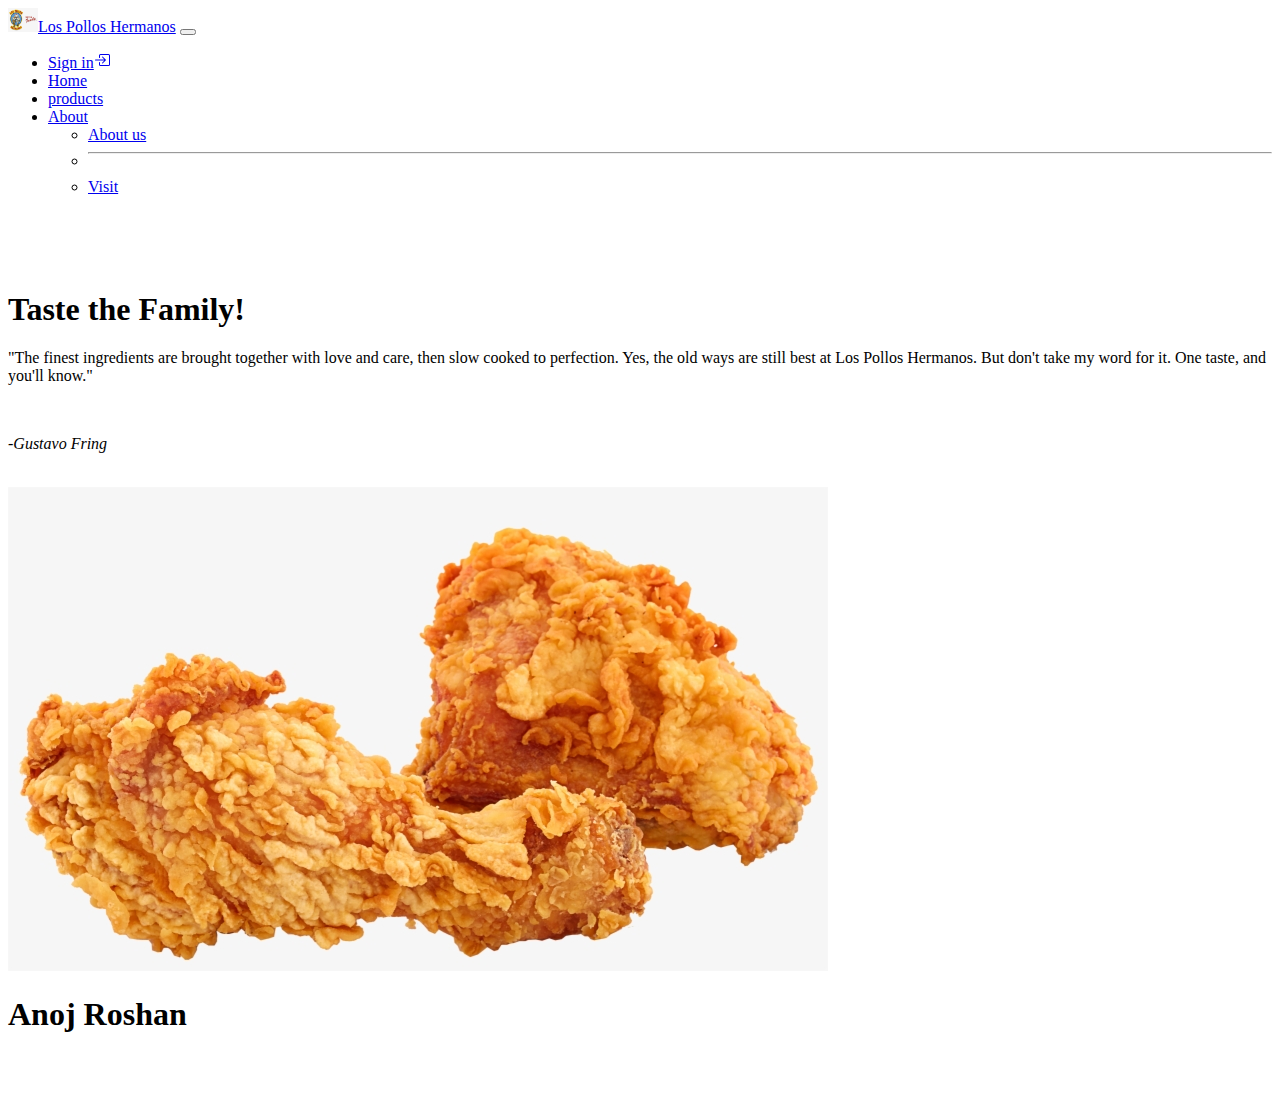
<file: index.html>
<!DOCTYPE html>
<html lang="en">
<head>
    <meta charset="UTF-8">
    <meta http-equiv="X-UA-Compatible" content="IE=edge">
    <meta name="viewport" content="width=device-width, initial-scale=1.0">
    <link href="https://cdn.jsdelivr.net/npm/bootstrap@5.1.0/dist/css/bootstrap.min.css" rel="stylesheet" integrity="sha384-KyZXEAg3QhqLMpG8r+8fhAXLRk2vvoC2f3B09zVXn8CA5QIVfZOJ3BCsw2P0p/We" crossorigin="anonymous">
    <link rel="stylesheet" href="style.css">
    <link rel="shortcut icon" href="favicon.ico" type="image/x-icon">
    
    <title>Document</title>
</head>
<body>
    
    <nav class="navbar navbar-expand-lg fixed-top navbar-dark bg-dark">
        <div class="container-fluid">
          <a class="navbar-brand" href="#"><img src="lph.png" alt="" width="30" height="24" class="d-inline-block align-text-top">Los Pollos Hermanos</a>
          <button class="navbar-toggler" type="button" data-bs-toggle="collapse" data-bs-target="#navbarSupportedContent" aria-controls="navbarSupportedContent" aria-expanded="false" aria-label="Toggle navigation">
            <span class="navbar-toggler-icon"></span>
          </button>
          <div class="collapse navbar-collapse" id="navbarSupportedContent">
            <ul class="navbar-nav me-auto mb-2 mb-lg-0">
              <li class="nav-item">
                <a class="nav-link active" aria-current="page" href="#">Sign in<svg xmlns="http://www.w3.org/2000/svg" width="16" height="16" fill="currentColor" class="bi bi-box-arrow-in-right" viewBox="0 0 16 16">
                  <path fill-rule="evenodd" d="M6 3.5a.5.5 0 0 1 .5-.5h8a.5.5 0 0 1 .5.5v9a.5.5 0 0 1-.5.5h-8a.5.5 0 0 1-.5-.5v-2a.5.5 0 0 0-1 0v2A1.5 1.5 0 0 0 6.5 14h8a1.5 1.5 0 0 0 1.5-1.5v-9A1.5 1.5 0 0 0 14.5 2h-8A1.5 1.5 0 0 0 5 3.5v2a.5.5 0 0 0 1 0v-2z"/>
                  <path fill-rule="evenodd" d="M11.854 8.354a.5.5 0 0 0 0-.708l-3-3a.5.5 0 1 0-.708.708L10.293 7.5H1.5a.5.5 0 0 0 0 1h8.793l-2.147 2.146a.5.5 0 0 0 .708.708l3-3z"/>
                </svg></a>
              </li>
              <li class="nav-item">
                <a class="nav-link active" aria-current="page" href="index.html">Home</a>
              </li>
              <li class="nav-item">
                <a class="nav-link" href="products.html">products</a>
              </li>
              <li class="nav-item dropdown">
                <a class="nav-link dropdown-toggle" href="#" id="navbarDropdown" role="button" data-bs-toggle="dropdown" aria-expanded="false">
                  About
                </a>
                <ul class="dropdown-menu" aria-labelledby="navbarDropdown">
                  <li><a class="dropdown-item text-warning" href="psabout.html">About us</a></li>
                  
                  <li><hr class="dropdown-divider"></li>
                  <li><a class="dropdown-item text-warning" href="https://breakingbad.fandom.com/wiki/Los_Pollos_Hermanos">Visit</a></li>
                </ul>
              </li>
              
            </ul>
           
          </div>
        </div>
      </nav>
      <div class="container-fluid col-10">
      <section id="home">
          <div class="row">
        <div class="col-md-6">
       <h1 class="display-2">Taste the <span class="text-warning">Family!</span></h1>
       <p>"The finest ingredients are brought together with love and care, then slow cooked to perfection. Yes, the old ways are still best at Los Pollos Hermanos. But don't take my word for it. One taste, and you'll know."</p>
       <br><p><i>-Gustavo Fring</i></p><br>
       </div>
       <div class="col-md-6">
         <img class="img-fluid" src="chicken.png" alt="chicken">
       </div>
       <footer>
        <h1 class="text-center fixed-bottom lead">
           Anoj Roshan
        </h1>
        </footer>
       </div>
      </section>
      </div>
<script src="https://cdn.jsdelivr.net/npm/bootstrap@5.1.0/dist/js/bootstrap.bundle.min.js" integrity="sha384-U1DAWAznBHeqEIlVSCgzq+c9gqGAJn5c/t99JyeKa9xxaYpSvHU5awsuZVVFIhvj" crossorigin="anonymous"></script>
</body>
</html>
</file>
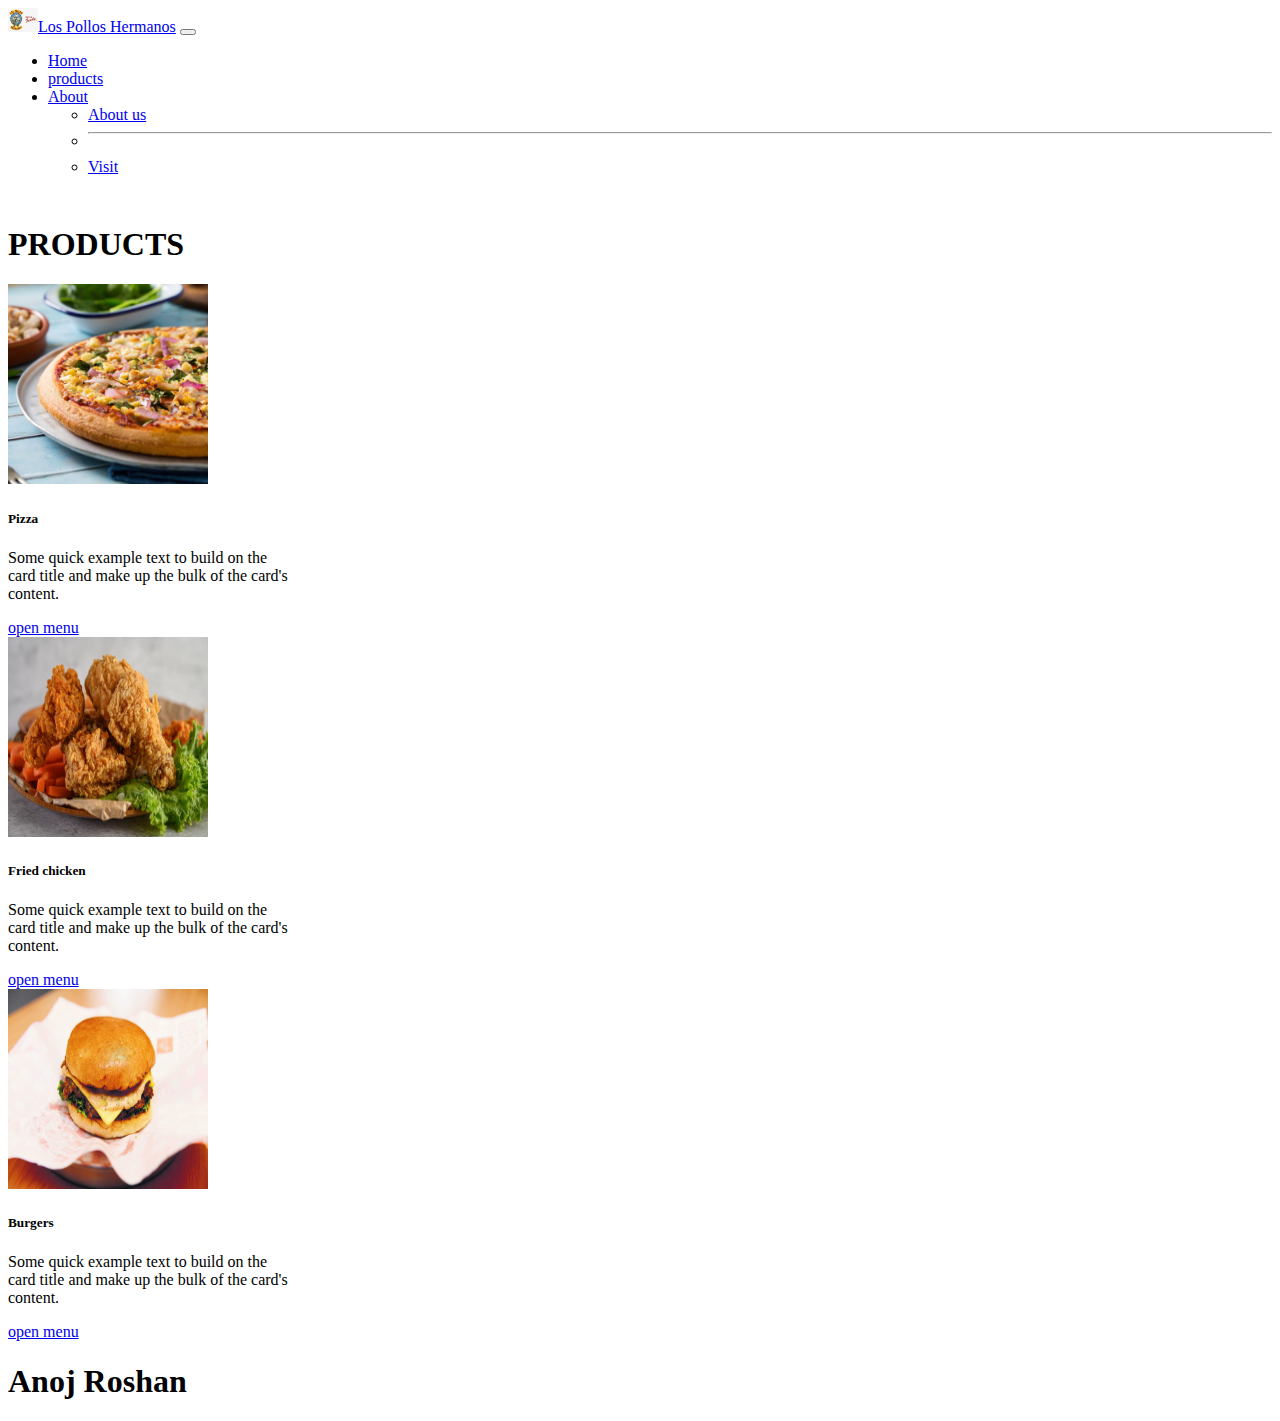
<file: products.html>
<!DOCTYPE html>
<html lang="en">
<head>
    <meta charset="UTF-8">
    <meta http-equiv="X-UA-Compatible" content="IE=edge">
    <meta name="viewport" content="width=device-width, initial-scale=1.0">
    <link href="https://cdn.jsdelivr.net/npm/bootstrap@5.1.0/dist/css/bootstrap.min.css" rel="stylesheet" integrity="sha384-KyZXEAg3QhqLMpG8r+8fhAXLRk2vvoC2f3B09zVXn8CA5QIVfZOJ3BCsw2P0p/We" crossorigin="anonymous">
    <link rel="stylesheet" href="style.css">
    <link rel="shortcut icon" href="favicon.ico" type="image/x-icon">
    <title>Document</title>
</head>
<body>
    
    <nav class="navbar navbar-expand-lg fixed-top navbar-dark bg-dark">
        <div class="container-fluid">
          <a class="navbar-brand" href="#"><img src="lph.png" alt="" width="30" height="24" class="d-inline-block align-text-top">Los Pollos Hermanos</a>
          <button class="navbar-toggler" type="button" data-bs-toggle="collapse" data-bs-target="#navbarSupportedContent" aria-controls="navbarSupportedContent" aria-expanded="false" aria-label="Toggle navigation">
            <span class="navbar-toggler-icon"></span>
          </button>
          <div class="collapse navbar-collapse" id="navbarSupportedContent">
            <ul class="navbar-nav me-auto mb-2 mb-lg-0">
              <li class="nav-item">
                <a class="nav-link active" aria-current="page" href="index.html">Home</a>
              </li>
              <li class="nav-item">
                <a class="nav-link" href="products.html">products</a>
              </li>
              <li class="nav-item dropdown">
                <a class="nav-link dropdown-toggle" href="#" id="navbarDropdown" role="button" data-bs-toggle="dropdown" aria-expanded="false">
                  About
                </a>
                <ul class="dropdown-menu" aria-labelledby="navbarDropdown">
                  <li><a class="dropdown-item" href="psabout.html">About us</a></li>
                  <li><hr class="dropdown-divider"></li>
                  <li><a class="dropdown-item" href="https://breakingbad.fandom.com/wiki/Los_Pollos_Hermanos">Visit</a></li>
                </ul>
              </li>
              
            </ul>
            
          </div>
        </div>
      </nav>
      <main>
          <div class="container-fluid col-10">
        <section id="products">
            <div class="row ">
              <h1 class="text-center display-6" style="margin-top:50px">PRODUCTS</h1>  
              <div class="col-lg-4">  
                <div class="card" style="width: 18rem;">
                    <img src="piz.jpg" width="200" height="200" class="card-img-top" alt="...">
                    <div class="card-body">
                      <h5 class="card-title">Pizza</h5>
                      <p class="card-text">Some quick example text to build on the card title and make up the bulk of the card's content.</p>
                      <a href="#" class="btn btn-warning">open menu</a>
                    </div>
                  </div>
                  </div>
                  <div class="col-lg-4">
                  <div class="card" style="width: 18rem;">
                    <img src="fc.jfif" width="200" height="200" class="card-img-top" alt="...">
                    <div class="card-body">
                      <h5 class="card-title">Fried chicken</h5>
                      <p class="card-text">Some quick example text to build on the card title and make up the bulk of the card's content.</p>
                      <a href="#" class="btn btn-warning">open menu</a>
                    </div>
                  </div>
                  </div>
                  <div class="col-lg-4">
                  <div class="card" style="width: 18rem;">
                    <img src="burg.jpg" width="200" height="200" class="card-img-top" alt="...">
                    <div class="card-body">
                      <h5 class="card-title">Burgers</h5>
                      <p class="card-text">Some quick example text to build on the card title and make up the bulk of the card's content.</p>
                      <a href="#" class="btn btn-warning">open menu</a>
                    </div>
                  </div>
                  </div>
                </div>  
                <footer>
                    <h1 class="text-center fixed-bottom lead">
                       Anoj Roshan
                    </h1>
                    </footer>
            </div>
        </section>
    </div>
    </main>
      <script src="https://cdn.jsdelivr.net/npm/bootstrap@5.1.0/dist/js/bootstrap.bundle.min.js" integrity="sha384-U1DAWAznBHeqEIlVSCgzq+c9gqGAJn5c/t99JyeKa9xxaYpSvHU5awsuZVVFIhvj" crossorigin="anonymous"></script>
</body>
</html>
</file>
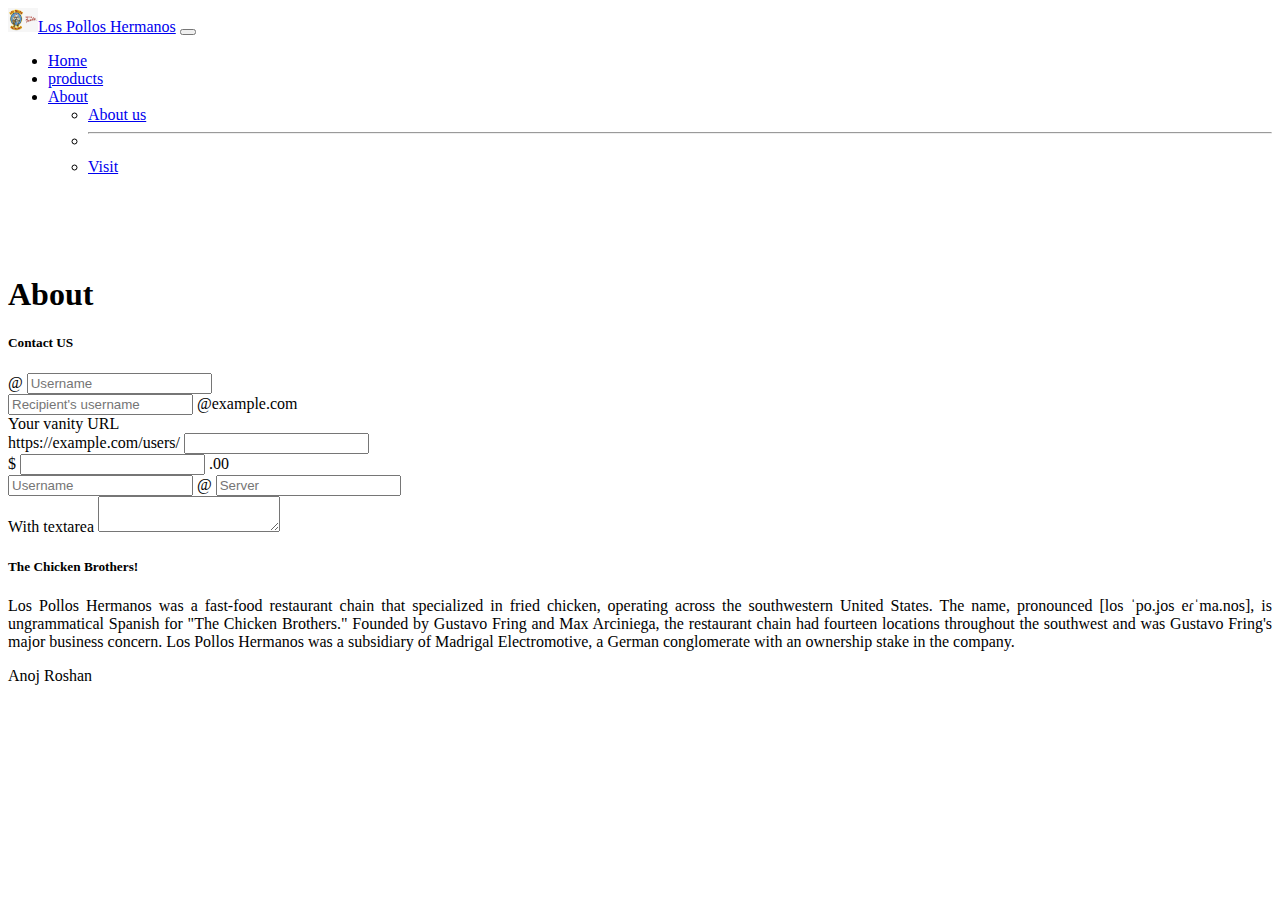
<file: psabout.html>
<!DOCTYPE html>
<html lang="en">

<head>
    <meta charset="UTF-8">
    <meta http-equiv="X-UA-Compatible" content="IE=edge">
    <meta name="viewport" content="width=device-width, initial-scale=1.0">
    <!-- CSS only -->
    <link href="https://cdn.jsdelivr.net/npm/bootstrap@5.1.0/dist/css/bootstrap.min.css" rel="stylesheet"
        integrity="sha384-KyZXEAg3QhqLMpG8r+8fhAXLRk2vvoC2f3B09zVXn8CA5QIVfZOJ3BCsw2P0p/We" crossorigin="anonymous">
    <!-- JavaScript Bundle with Popper -->
    <script src="https://cdn.jsdelivr.net/npm/bootstrap@5.1.0/dist/js/bootstrap.bundle.min.js"
        integrity="sha384-U1DAWAznBHeqEIlVSCgzq+c9gqGAJn5c/t99JyeKa9xxaYpSvHU5awsuZVVFIhvj"
        crossorigin="anonymous"></script>
    <link href="style.css" rel="stylesheet">
    <title>Document</title>

</head>

<body>
    <div class="container col-10">
        <nav class="navbar navbar-expand-lg fixed-top navbar-dark bg-dark">
            <div class="container-fluid">
              <a class="navbar-brand" href="#"><img src="lph.png" alt="" width="30" height="24" class="d-inline-block align-text-top">Los Pollos Hermanos</a>
              <button class="navbar-toggler" type="button" data-bs-toggle="collapse" data-bs-target="#navbarSupportedContent" aria-controls="navbarSupportedContent" aria-expanded="false" aria-label="Toggle navigation">
                <span class="navbar-toggler-icon"></span>
              </button>
              <div class="collapse navbar-collapse" id="navbarSupportedContent">
                <ul class="navbar-nav me-auto mb-2 mb-lg-0">
                  <li class="nav-item">
                    <a class="nav-link active" aria-current="page" href="index.html">Home</a>
                  </li>
                  <li class="nav-item">
                    <a class="nav-link" href="products.html">products</a>
                  </li>
                  <li class="nav-item dropdown">
                    <a class="nav-link dropdown-toggle" href="#" id="navbarDropdown" role="button" data-bs-toggle="dropdown" aria-expanded="false">
                      About
                    </a>
                    <ul class="dropdown-menu" aria-labelledby="navbarDropdown">
                      <li><a class="dropdown-item" href="psabout.html">About us</a></li>
                      <li><hr class="dropdown-divider"></li>
                      <li><a class="dropdown-item" href="https://breakingbad.fandom.com/wiki/Los_Pollos_Hermanos">Visit</a></li>
                    </ul>
                  </li>
                  
                </ul>
               
              </div>
            </div>
          </nav>
<section id="products">
    <div class="row">
        <h1 class="text-center display-6 mb-4" style="margin-top: 100px;">About</h1>
        <div class="col-lg-6 p-2">
            <h5>Contact <spaN class="text-warning">US</spaN></h5>
            <div class="input-group mb-3">
                <span class="input-group-text" id="basic-addon1">@</span>
                <input type="text" class="form-control" placeholder="Username" aria-label="Username"
                    aria-describedby="basic-addon1">
            </div>
            <div class="input-group mb-3">
                <input type="text" class="form-control" placeholder="Recipient's username"
                    aria-label="Recipient's username" aria-describedby="basic-addon2">
                <span class="input-group-text" id="basic-addon2">@example.com</span>
            </div>

            <label for="basic-url" class="form-label">Your vanity URL</label>
            <div class="input-group mb-3">
                <span class="input-group-text" id="basic-addon3">https://example.com/users/</span>
                <input type="text" class="form-control" id="basic-url" aria-describedby="basic-addon3">
            </div>

            <div class="input-group mb-3">
                <span class="input-group-text">$</span>
                <input type="text" class="form-control" aria-label="Amount (to the nearest dollar)">
                <span class="input-group-text">.00</span>
            </div>

            <div class="input-group mb-3">
                <input type="text" class="form-control" placeholder="Username" aria-label="Username">
                <span class="input-group-text">@</span>
                <input type="text" class="form-control" placeholder="Server" aria-label="Server">
            </div>
            <div class="input-group">
                <span class="input-group-text">With textarea</span>
                <textarea class="form-control" aria-label="With textarea"></textarea>
            </div>
        </div>
        <div class="col-lg-6">
            <h5 class="display-3 d-flex justify-content-center">The  <span class="text-warning">Chicken</span> Brothers!</h5>
            <p style="text-align:justify;">
                Los Pollos Hermanos was a fast-food restaurant chain that specialized in fried chicken, operating across the southwestern United States. The name, pronounced [los ˈpo.ʝos eɾˈma.nos], is ungrammatical Spanish for "The Chicken Brothers." Founded by Gustavo Fring and Max Arciniega, the restaurant chain had fourteen locations throughout the southwest and was Gustavo Fring's major business concern. Los Pollos Hermanos was a subsidiary of Madrigal Electromotive, a German conglomerate with an ownership stake in the company.
            </p>
        </div>
        <footer class="text-center fixed-bottom">
            Anoj Roshan
        </footer>
    </section>
        </body>
        </html>
</file>
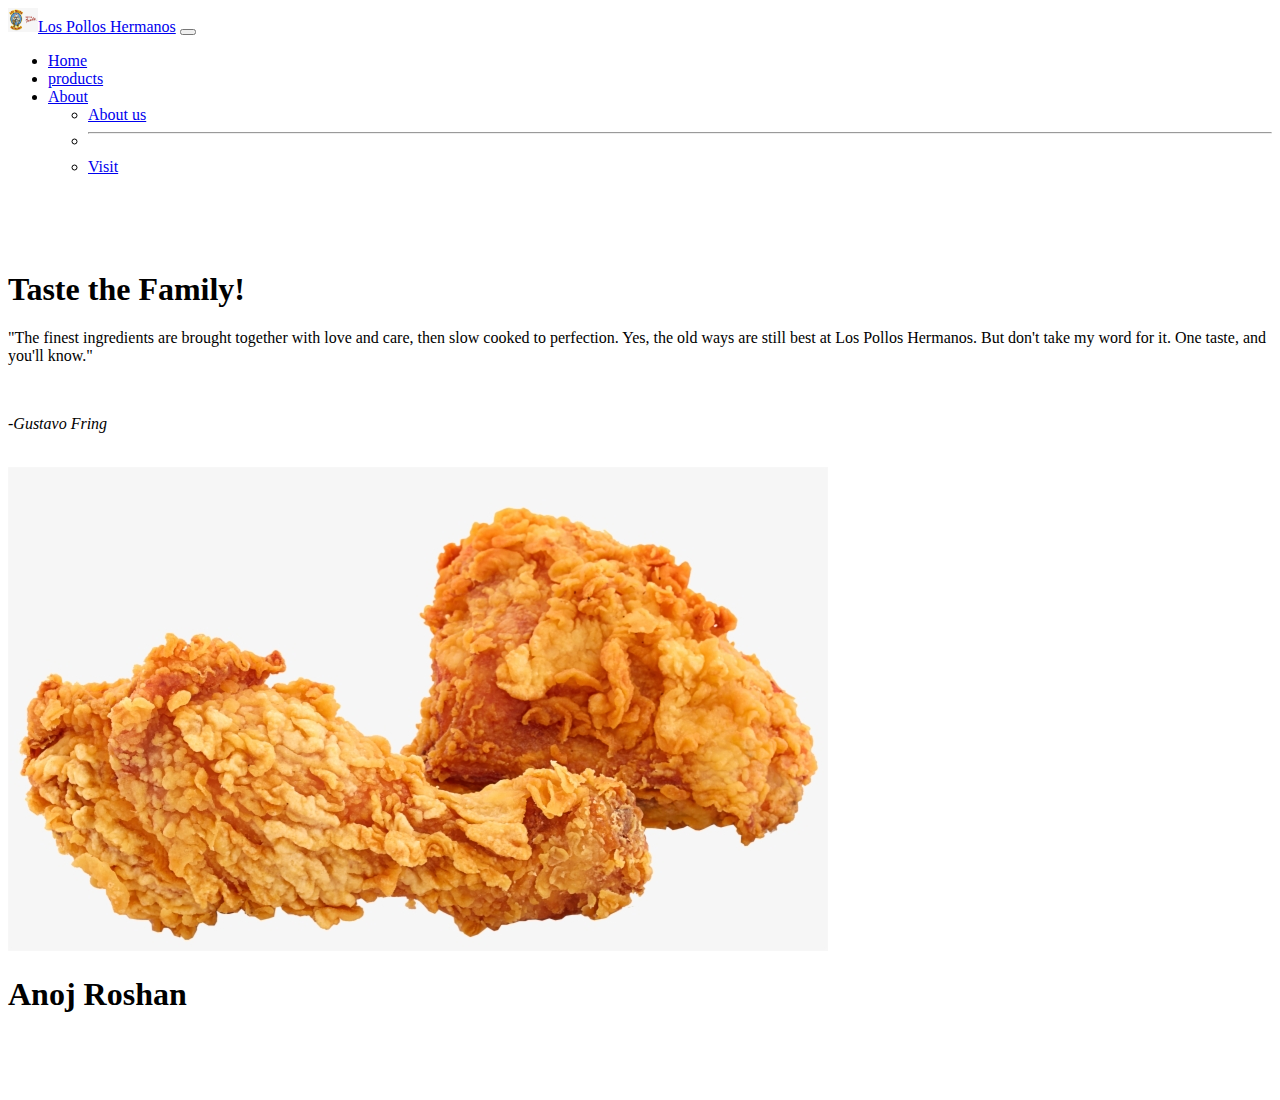
<file: site.html>
<!DOCTYPE html>
<html lang="en">
<head>
    <meta charset="UTF-8">
    <meta http-equiv="X-UA-Compatible" content="IE=edge">
    <meta name="viewport" content="width=device-width, initial-scale=1.0">
    <link href="https://cdn.jsdelivr.net/npm/bootstrap@5.1.0/dist/css/bootstrap.min.css" rel="stylesheet" integrity="sha384-KyZXEAg3QhqLMpG8r+8fhAXLRk2vvoC2f3B09zVXn8CA5QIVfZOJ3BCsw2P0p/We" crossorigin="anonymous">
    <link rel="stylesheet" href="style.css">
    <link rel="shortcut icon" href="favicon.ico" type="image/x-icon">
    <title>Document</title>
</head>
<body>
    
    <nav class="navbar navbar-expand-lg fixed-top navbar-dark bg-dark">
        <div class="container-fluid">
          <a class="navbar-brand" href="#"><img src="lph.png" alt="" width="30" height="24" class="d-inline-block align-text-top">Los Pollos Hermanos</a>
          <button class="navbar-toggler" type="button" data-bs-toggle="collapse" data-bs-target="#navbarSupportedContent" aria-controls="navbarSupportedContent" aria-expanded="false" aria-label="Toggle navigation">
            <span class="navbar-toggler-icon"></span>
          </button>
          <div class="collapse navbar-collapse" id="navbarSupportedContent">
            <ul class="navbar-nav me-auto mb-2 mb-lg-0">
              <li class="nav-item">
                <a class="nav-link active" aria-current="page" href="site.html">Home</a>
              </li>
              <li class="nav-item">
                <a class="nav-link" href="products.html">products</a>
              </li>
              <li class="nav-item dropdown">
                <a class="nav-link dropdown-toggle" href="#" id="navbarDropdown" role="button" data-bs-toggle="dropdown" aria-expanded="false">
                  About
                </a>
                <ul class="dropdown-menu" aria-labelledby="navbarDropdown">
                  <li><a class="dropdown-item text-warning" href="psabout.html">About us</a></li>
                  
                  <li><hr class="dropdown-divider"></li>
                  <li><a class="dropdown-item text-warning" href="https://breakingbad.fandom.com/wiki/Los_Pollos_Hermanos">Visit</a></li>
                </ul>
              </li>
              
            </ul>
           
          </div>
        </div>
      </nav>
      <div class="container-fluid col-10">
      <section id="home">
          <div class="row">
        <div class="col-md-6">
       <h1 class="display-2">Taste the <span class="text-warning">Family!</span></h1>
       <p>"The finest ingredients are brought together with love and care, then slow cooked to perfection. Yes, the old ways are still best at Los Pollos Hermanos. But don't take my word for it. One taste, and you'll know."</p>
       <br><p><i>-Gustavo Fring</i></p><br>
       </div>
       <div class="col-md-6">
         <img class="img-fluid" src="chicken.png" alt="chicken">
       </div>
       <footer>
        <h1 class="text-center fixed-bottom lead">
           Anoj Roshan
        </h1>
        </footer>
       </div>
      </section>
      </div>
<script src="https://cdn.jsdelivr.net/npm/bootstrap@5.1.0/dist/js/bootstrap.bundle.min.js" integrity="sha384-U1DAWAznBHeqEIlVSCgzq+c9gqGAJn5c/t99JyeKa9xxaYpSvHU5awsuZVVFIhvj" crossorigin="anonymous"></script>
</body>
</html>
</file>
<file: style.css>
#home
{
    min-height: 100vh;
    display: flex;
    justify-content: center;
    align-items: center;
    
}
</file>
